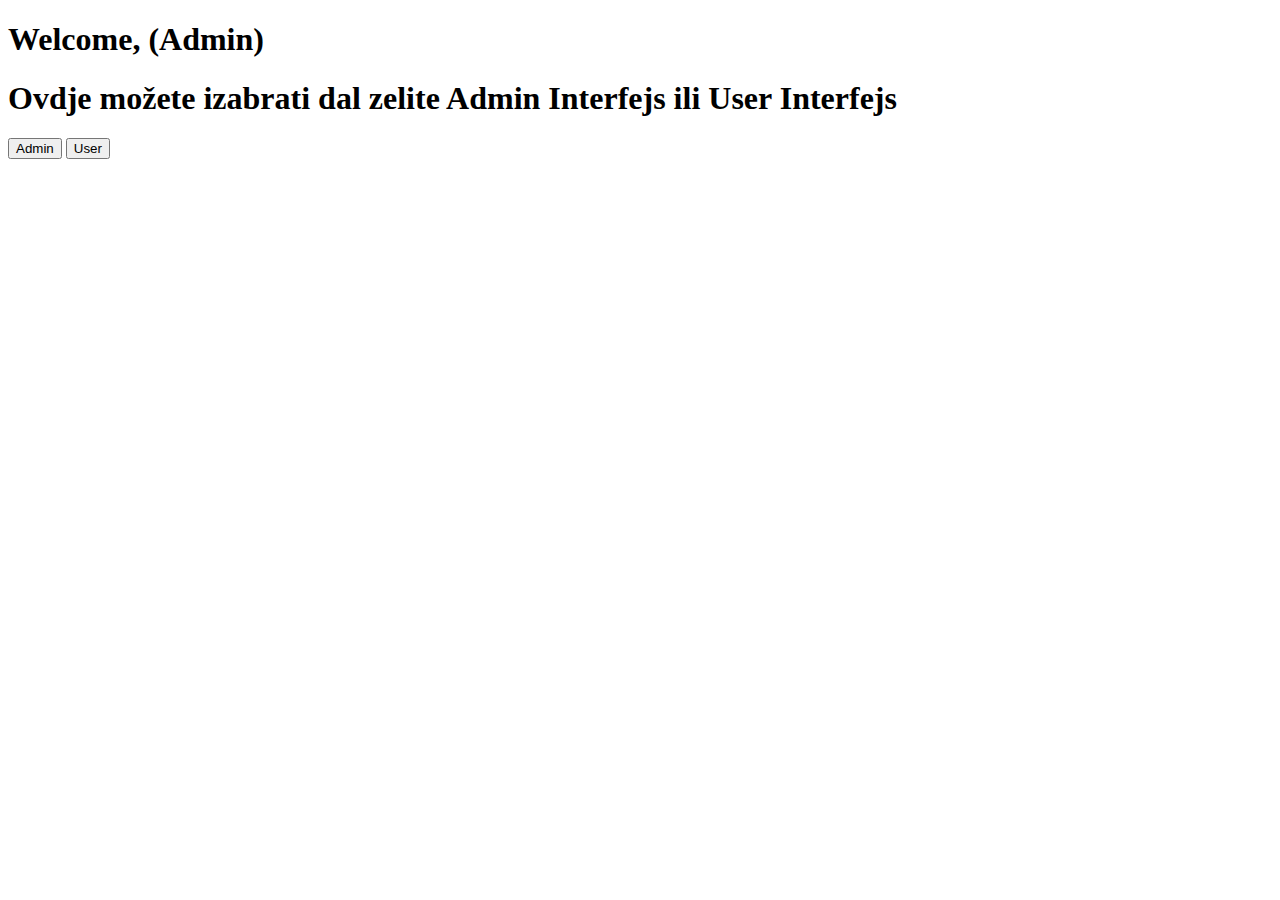
<file: admin.html>
<!DOCTYPE html>
<html lang="en">
<head>
    <meta charset="UTF-8">
    <meta http-equiv="X-UA-Compatible" content="IE=edge">
    <meta name="viewport" content="width=device-width, initial-scale=1.0">
    <title>Odabir između Admin Interfejsa ili User Interfejsa</title>
    <script>

        const urlParams = new URLSearchParams(window.location.search);
        const username = urlParams.get('username');

        document.addEventListener('DOMContentLoaded', function() {
            document.getElementById('username').textContent = username;
        });
    </script>
</head>
<body>
    <h1>Welcome, <span id="username"></span> (Admin)</h1>
    <h1>Ovdje možete izabrati dal zelite Admin Interfejs ili User Interfejs</h1>
    <button onclick="window.location.href='testadmin.html?username=' + encodeURIComponent(username)">Admin</button>
    <button onclick="window.location.href='mainv2.php?username=' + encodeURIComponent(username)">User</button>
    <script>
        function redirectToUserPage() {
            const username = document.getElementById('username').textContent;
            const url = 'mainv2.php?username=' + encodeURIComponent(username);
            window.location.href = url;
        }
    </script>
</body>
</html>
</file>
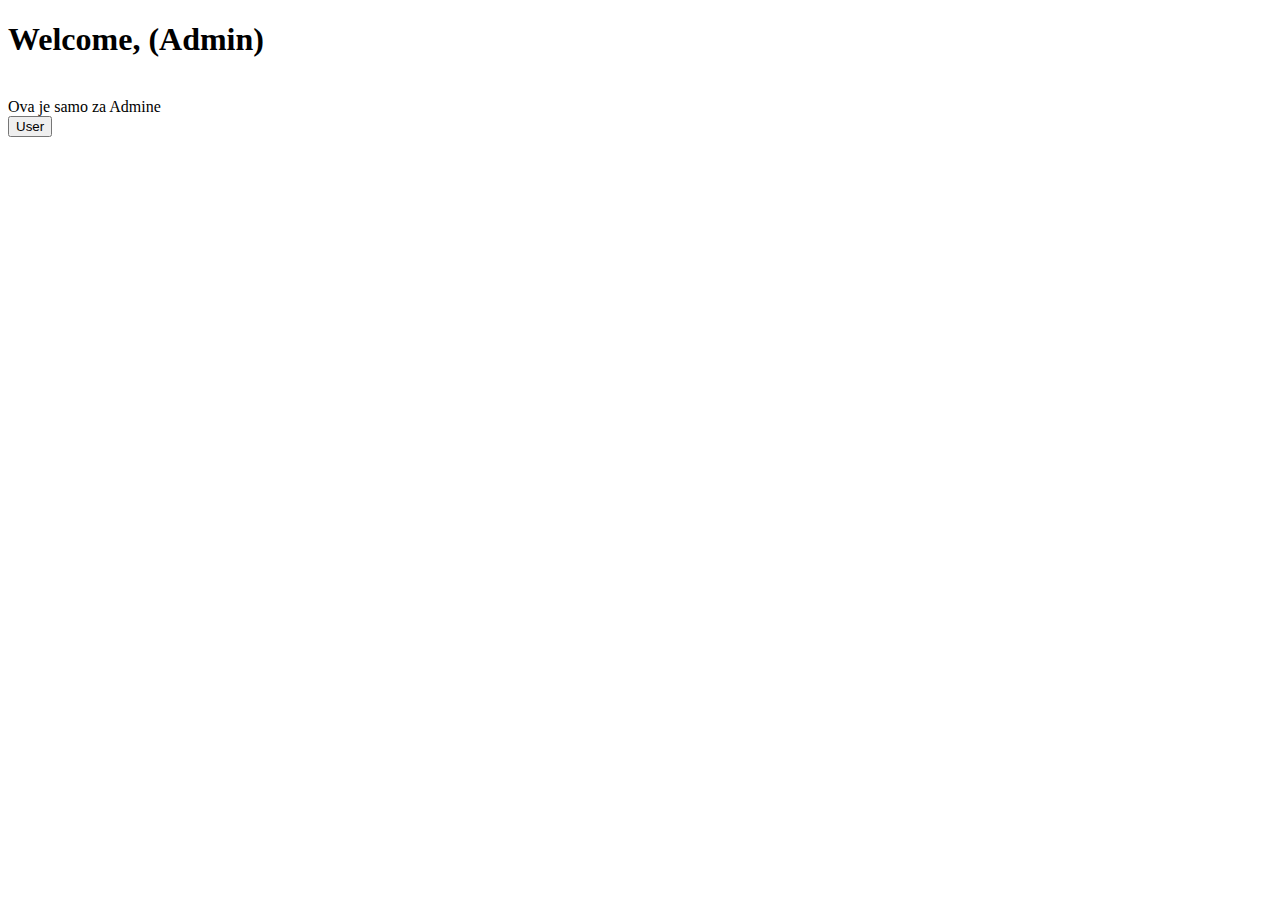
<file: testadmin.html>
<!DOCTYPE html>
<html lang="en">
<head>
    <meta charset="UTF-8">
    <meta http-equiv="X-UA-Compatible" content="IE=edge">
    <meta name="viewport" content="width=device-width, initial-scale=1.0">
    <title>Admin</title>
    <script>

        const urlParams = new URLSearchParams(window.location.search);
        const username = urlParams.get('username');

        document.addEventListener('DOMContentLoaded', function() {
            document.getElementById('username').textContent = username;
        });
    </script>
</head>
<body>
    <h1>Welcome, <span id="username"></span> (Admin)</h1><br>
    Ova je samo za Admine<br>
    <button onclick="redirectToUserPage()">User</button>

    <script>
        function redirectToUserPage() {
            const username = document.getElementById('username').textContent;
            const url = 'mainv2.php?username=' + encodeURIComponent(username);
            window.location.href = url;
        }
    </script>
</body>
</html>
</file>
